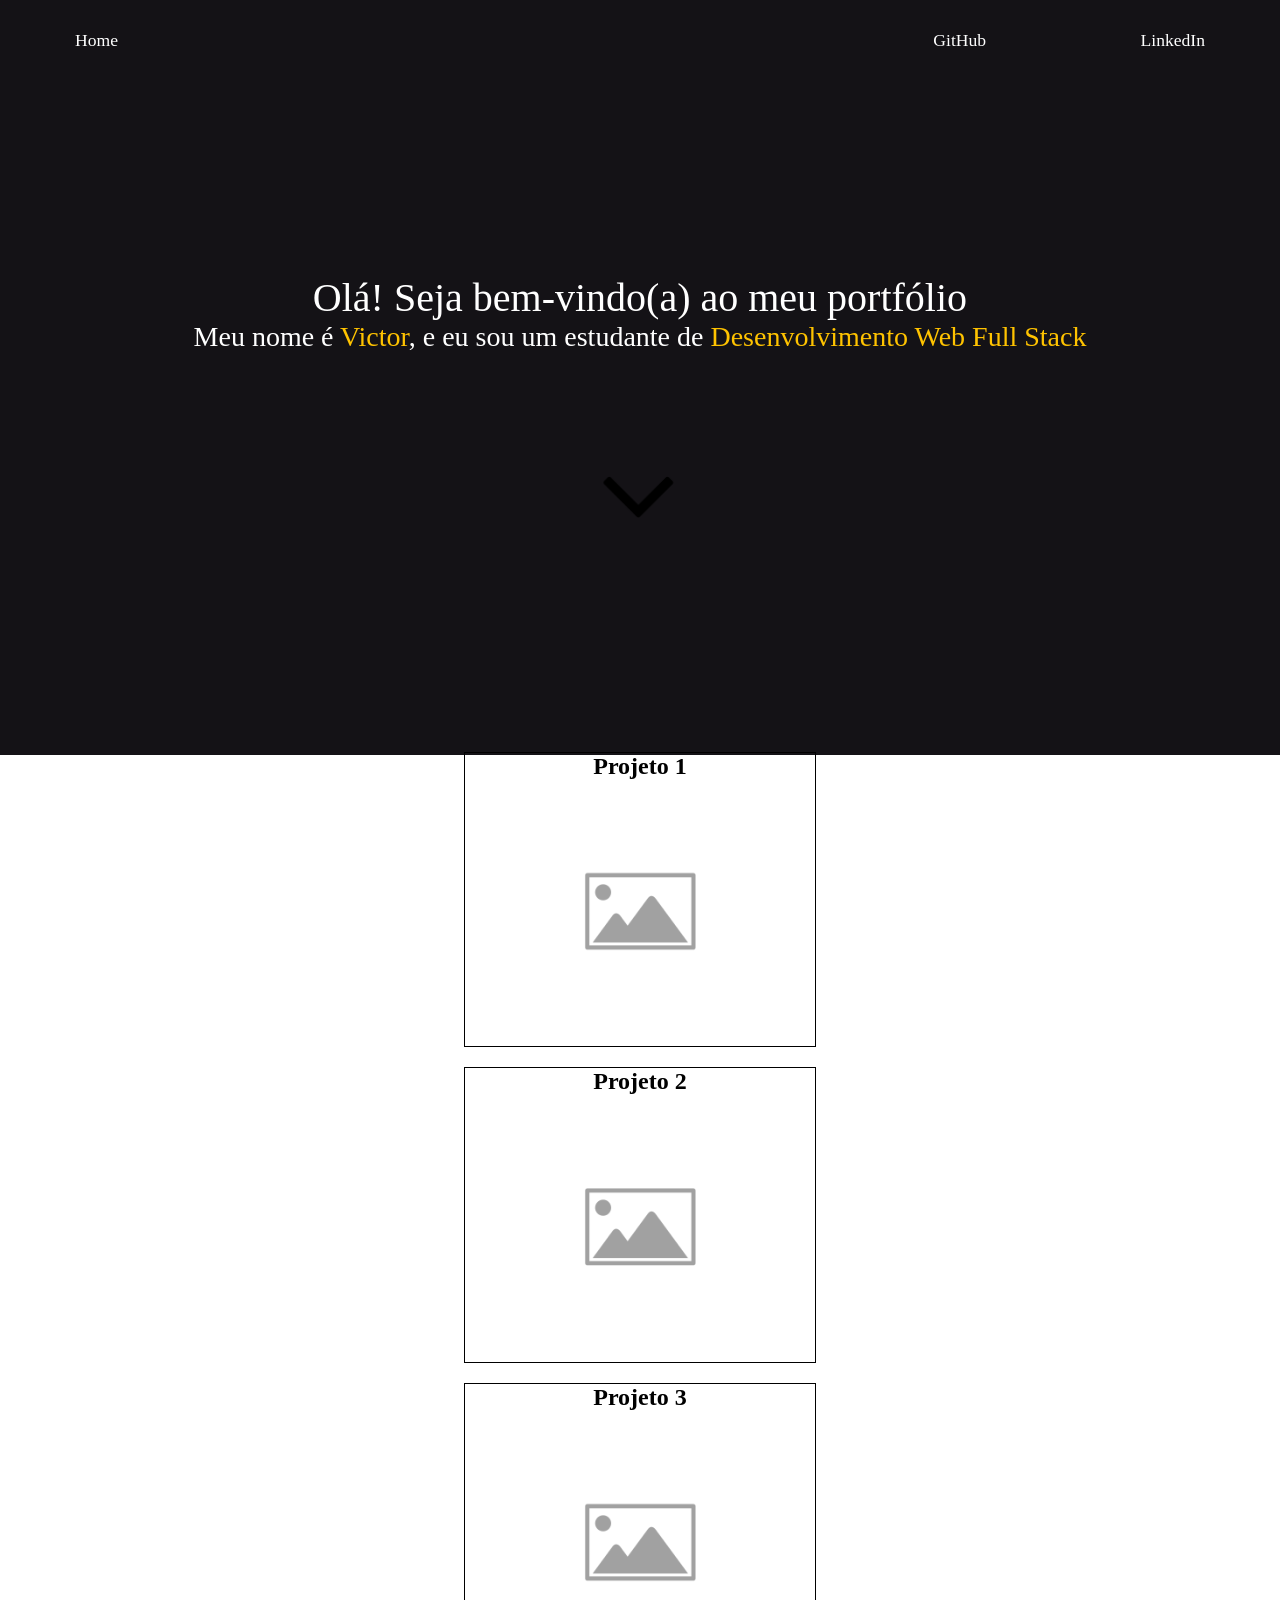
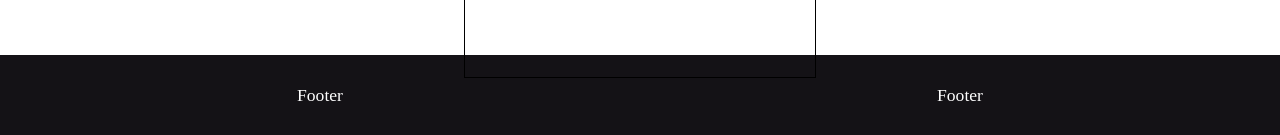
<file: index.html>
<!DOCTYPE html>
<html lang="en">
  <head>
    <meta charset="UTF-8">
    <meta http-equiv="X-UA-Compatible" content="IE=edge">
    <meta name="viewport" content="width=device-width, initial-scale=1.0">
    <link rel="stylesheet" href="style.css">
    <title>Document</title>
  </head>
  <body>
    <header class="main-header">
      <div>
        <a href="#">
          Home
        </a>
      </div>
      <nav>
        <a href="#">
          GitHub
        </a>
        <a href="#">
          LinkedIn
        </a>
      </nav>
    </header>

    <main>
      <section class="hero">
        <div class="about-me">
          <span class="welcome">Olá! Seja bem-vindo(a) ao meu portfólio</span>
          <br />
          <span class="about">Meu nome é <span class="orange">Victor</span>, e eu sou um estudante de <span class="orange">Desenvolvimento Web Full Stack</span></span>
        </div>
        <div class="scroll-down">
          <a href="#main-container">
            <img src="assets/dropdown-arrow.png" />
          </a>
        </div>
      </section>
      <section class="main-container" id="main-container">
        <div class="project-container">
          <div class="project-card">
            <h2>Projeto 1</h2>
            <img src="assets/placeholder-image.png" class="card-image" />
          </div>
          <div class="project-card">
            <h2>Projeto 2</h2>
            <img src="assets/placeholder-image.png" class="card-image" />
          </div>
          <div class="project-card">
            <h2>Projeto 3</h2>
            <img src="assets/placeholder-image.png" class="card-image" />
          </div>
        </div>
      </section>
      <footer class="main-footer">
        <div class="footer">
          <span>Footer</span>
        </div>
        <div class="footer">
          <span>Footer</span>
        </div>
      </footer>
    </main>
  </body>
</html>
</file>
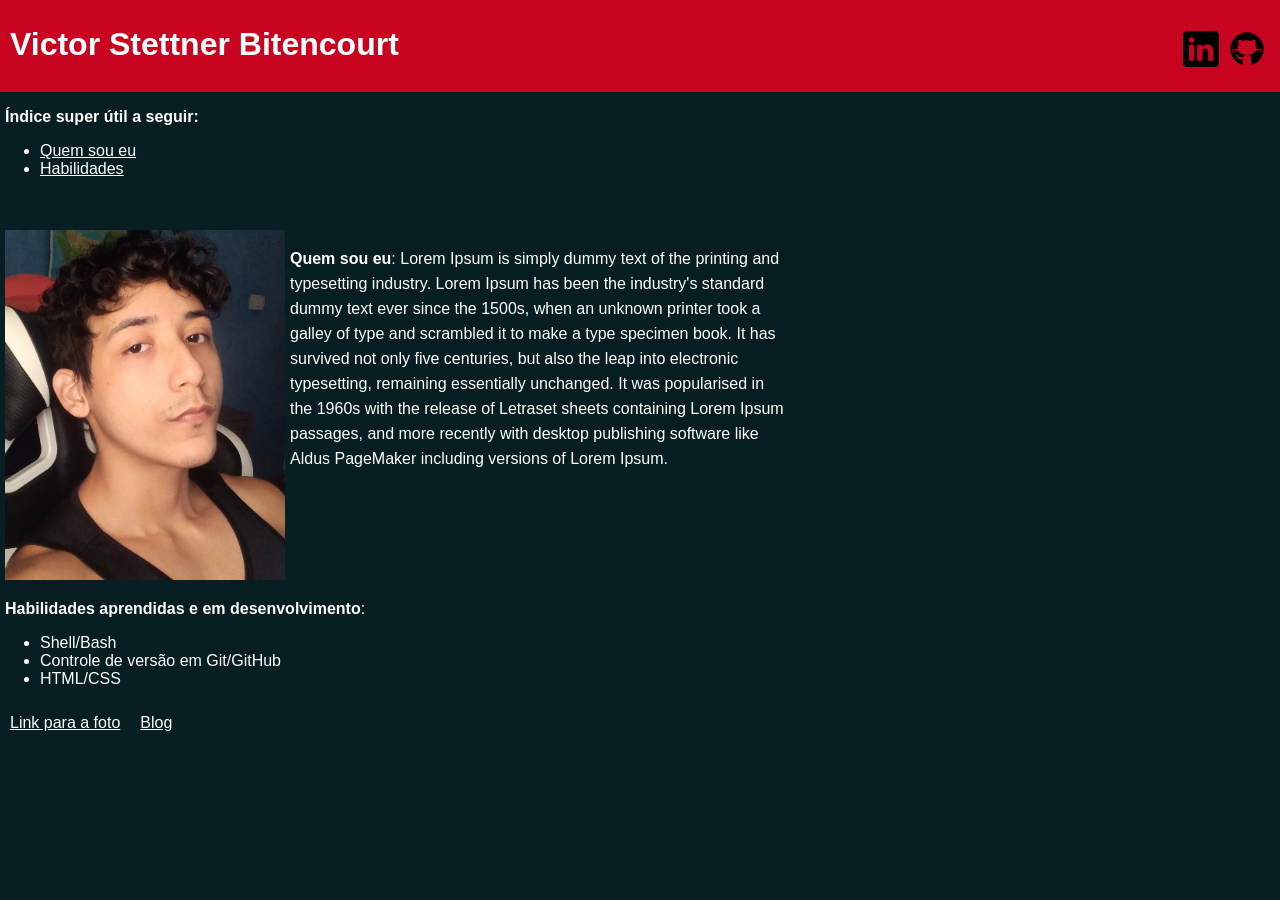
<file: files/index.html>
<!DOCTYPE html>
<html lang="pt-br">

<head>
    <meta charset="UTF-8">
    <link rel="stylesheet" href="style.css">
    <meta http-equiv="X-UA-Compatible" content="IE=edge">
    <meta name="viewport" content="width=device-width, initial-scale=1.0">
    <title>Portfólio</title>
</head>

<body>
    <header>
        <h1>Victor Stettner Bitencourt</h1>
        <p class="linkedin"><a href="https://www.linkedin.com/in/victor-stettner/" target="_blank"><img
                    src="linkedin-icon.png" width="36px"></a><a href="https://github.com/victorsbit"
                target="_blank"><img src="github.png" width="36px"></a></p>
    </header>
    <p id="indice"><strong>Índice super útil a seguir:</strong></p>
    <ul>
        <li><a href="#quem-sou-eu">Quem sou eu</a></li>
        <li><a href="#habilidades">Habilidades</a></li>
    </ul>

    <br>
    <br>
    <div class="main-container">
        <section>
            <img src="photo2.jpg" alt="" height="350" id="foto">
        </section>
        <br>
        <br>

        <article>
            <p id="quem-sou-eu">
                <strong>Quem sou eu</strong>: Lorem Ipsum is simply dummy text of the printing and typesetting industry. Lorem
                Ipsum has been the industry's standard dummy text ever since the 1500s, when an unknown printer took a galley of
                type and scrambled it to make a type specimen book. It has survived not only five centuries, but also the leap
                into electronic typesetting, remaining essentially unchanged. It was popularised in the 1960s with the release
                of Letraset sheets containing Lorem Ipsum passages, and more recently with desktop publishing software like
                Aldus PageMaker including versions of Lorem Ipsum.
            </p>
        </article>
    </div>

    <p id="habilidades">
        <strong>Habilidades aprendidas e em desenvolvimento</strong>:
    <ul>
        <li>
            Shell/Bash
        </li>
        <li>
            Controle de versão em Git/GitHub
        </li>
        <li>
            HTML/CSS
        </li>
    </ul>
    </p>

    <footer>    
        <a href="#foto">Link para a foto</a>
        <br>
        <a href="https://www.deprocrastination.co/blog/choose-your-addiction">Blog</a>
        <br>
        <br>
    </footer>
</body>

</html>
</file>
<file: style.css>
* {
  margin: 0;
  padding: 0;
  scroll-behavior: smooth;
}

body {
  display: flex;
  flex-direction: column;
  height: 100vh;
}

.main-header {
  align-items: center;
  background-color: rgb(20, 18, 22);
  display: flex;
  justify-content: space-between;
  min-height: 80px;
  font-size: 1.10em;
}

.main-header a {
  color: white;
  margin: 0px 75px;
  text-decoration: none;
}

@media screen and (max-width: 500px) {
  .main-header {
    justify-content: center;
  }

  .main-header a {
    margin: 20px;
  }
}

.hero {
  align-items: center;
  background-color: rgb(20, 18, 22);
  color: white;
  display: flex;
  flex-direction: column;
  height: 75vh;
  justify-content: center;
  width: 100%;
}

.about-me {
  margin-bottom: 80px;
  text-align: center;
}

.hero a {
  text-decoration: none;
  color: white;
}

.welcome {
  font-size: 2.5em;
}

.about {
  font-size: 1.75em;
}

.orange {
  color: rgb(255, 195, 0);
}

.scroll-down {
  justify-self: flex-end;
}

.scroll-down img {
  width: 125px;
}

@media screen and (max-width: 900px) {
  .main-header {
    justify-content: center;
  }

  .main-header a {
    margin: 20px;
  }

  .welcome {
    font-size: 2em;
  }

  .about {
    font-size: 1.25em;
  }
}

.main-container {
  align-items: center;
  display: flex;
  height: 100vh;
  justify-content: center;
}

.project-container {
  display: flex;
  flex-direction: column;
}

.project-card {
  border: black solid 1px;
  margin-top: 20px;
  text-align: center;
}

.card-image {
  width: 350px;
}

.main-footer {
  background-color: rgb(20, 18, 22);
  color: white;
  display: flex;
  align-items: center;
  justify-content: space-around;
  min-height: 80px;
  font-size: 1.10em;
}
</file>
<file: files/style.css>
body {
    margin: auto 0;
    background-color: #071E22;
    color: white;
    font-family: Verdana, Geneva, Tahoma, sans-serif;
}

header {
    display: flex;
    justify-content: space-between;
    background-color: #C80421;
    padding: 5px;
}

a {
    color: white;
}

h1 {
    text-align: left;
    padding-left: 5px;
}

p img {
    padding-right: 10px;
}

.linkedin {
    padding-top: 10px;
}

.main-container {
    display: flex;
}

.main-container img {
    padding-right: 5px;
    padding-left: 5px;
}

.main-container p {
    line-height: 25px;
    width: 500px;
}

#indice {
    padding-left: 5px;
}

#habilidades {
    padding-left: 5px;
}

footer {
    display: flex;
}

footer a {
    padding: 10px;
}
</file>
